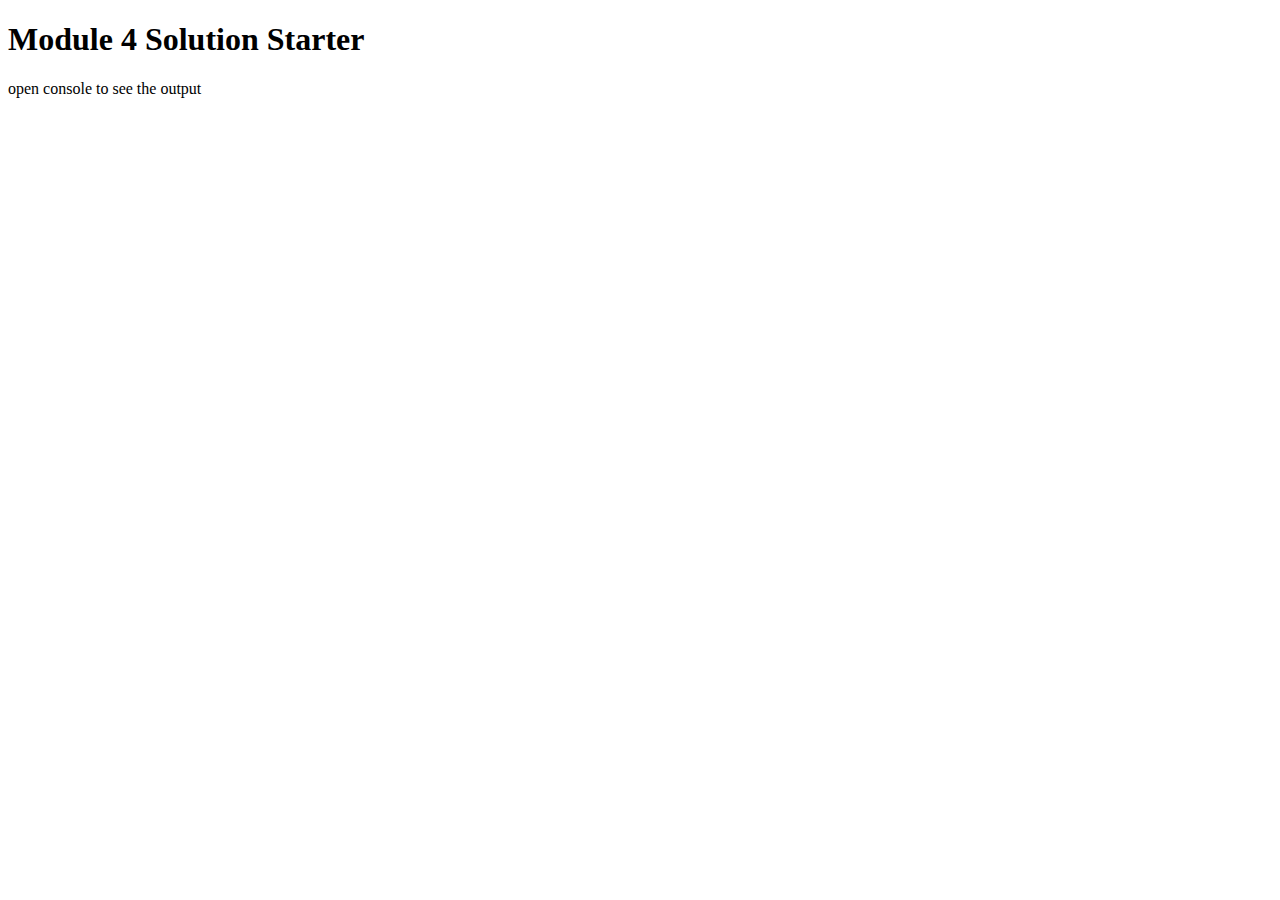
<file: index3.html>
<!DOCTYPE html>
<html>
<head>
  <meta charset="utf-8">
  <title>Module 4 Solution Starter</title>
  <script src="hello.js"></script>
  <script src="bye.js"></script>
  <script src="script1.js"></script>
</head>
<body>
  <h1>Module 4 Solution Starter</h1>
  <p>open console to see the output</p>
</body>
</html>
</file>
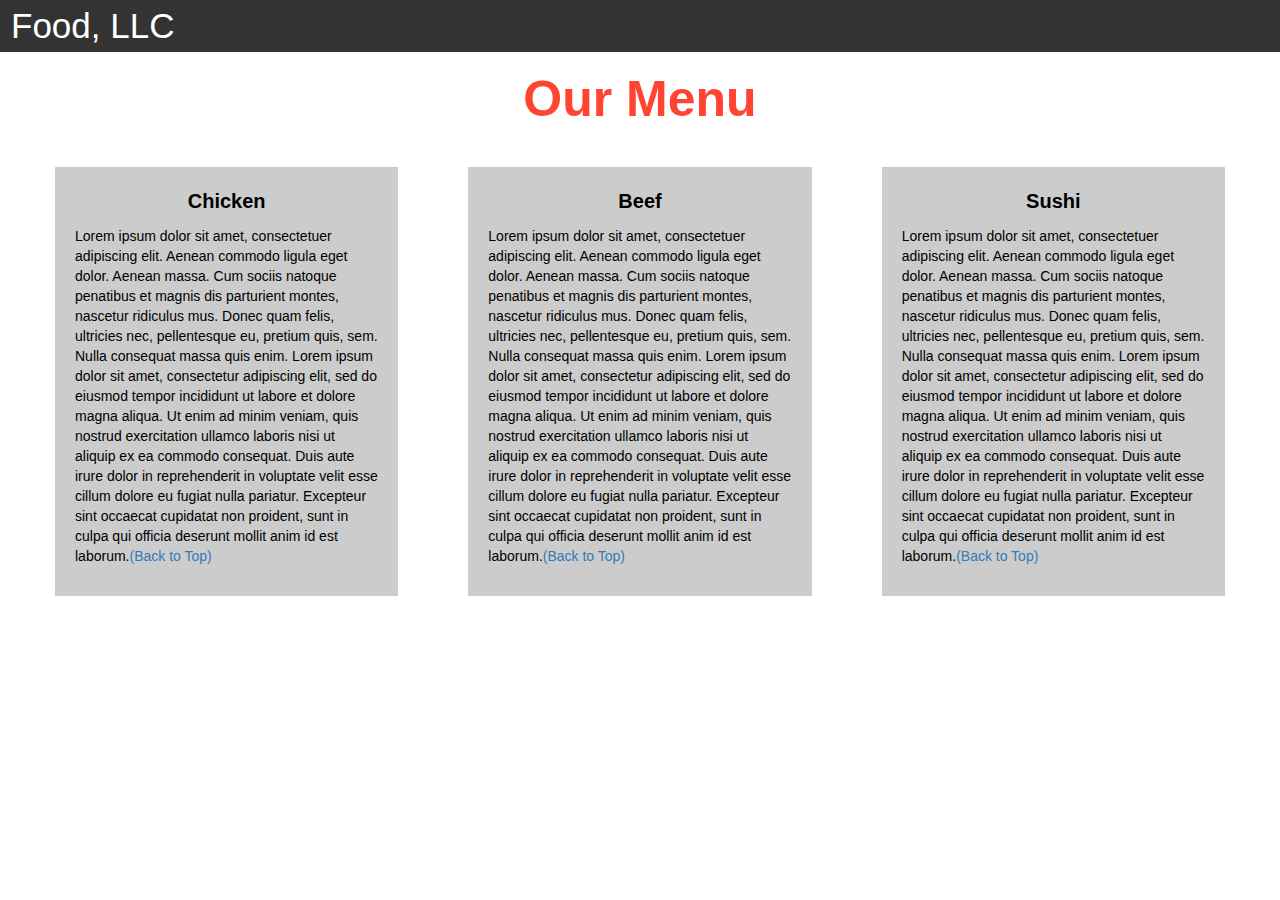
<file: assignment3/index4.html>
<!DOCTYPE html>
<html>
<head>

<title>Module 3</title>

  <meta name="viewport" content="width=device-width, initial-scale=1">
  <link rel="stylesheet" href="https://maxcdn.bootstrapcdn.com/bootstrap/3.3.7/css/bootstrap.min.css">
  <script src="https://ajax.googleapis.com/ajax/libs/jquery/3.3.1/jquery.min.js"></script>
  <script src="https://maxcdn.bootstrapcdn.com/bootstrap/3.3.7/js/bootstrap.min.js"></script>

</head>

<meta name="viewport" content="width=device-width, initial-scale=1">
<link rel="stylesheet" type="text/css" href="style.css">



<body>


<nav class="navbar" id="top">
  <div class="container-fluid">

    <div class="navbar-header">
      <button type="button" class="navbar-toggle" data-toggle="collapse" data-target="#myNavbar">
        <span class="icon-bar"></span>
        <span class="icon-bar"></span>
        <span class="icon-bar"></span> 
      </button>
      <a class="navbar-brand" href="#">Food, LLC</a>
    </div>

    <div class="collapse" id="myNavbar">
      <ul class="nav navbar-nav visible-xs">
        <li><a class="menu-item" href="#">Chicken</a></li>
        <li><a class="menu-item" href="#">Beef</a></li> 
        <li><a class="menu-item" href="#">Sushi</a></li> 
      </ul>
    </div>

  </div>
</nav>

<h1 class="main-title">Our Menu</h1>



<div class="row">

  <div class="col-lg-4 col-md-6 col-sm-12">
    <div class="content-box">
      <p class="item-name">Chicken</p>
      <p>Lorem ipsum dolor sit amet, consectetuer adipiscing elit. Aenean commodo ligula eget dolor. Aenean massa. Cum sociis natoque penatibus et magnis dis parturient montes, nascetur ridiculus mus. Donec quam felis, ultricies nec, pellentesque eu, pretium quis, sem. Nulla consequat massa quis enim. Lorem ipsum dolor sit amet, consectetur adipiscing elit, sed do eiusmod tempor incididunt ut labore et dolore magna aliqua. Ut enim ad minim veniam, quis nostrud exercitation ullamco laboris nisi ut aliquip ex ea commodo consequat. Duis aute irure dolor in reprehenderit in voluptate velit esse cillum dolore eu fugiat nulla pariatur. Excepteur sint occaecat cupidatat non proident, sunt in culpa qui officia deserunt mollit anim id est laborum.<a href="#top">(Back to Top)</a></p>
    </div>
  </div>

  <div class="col-lg-4 col-md-6 col-sm-12">
    <div class="content-box">
      <p class="item-name">Beef</p>
      <p>Lorem ipsum dolor sit amet, consectetuer adipiscing elit. Aenean commodo ligula eget dolor. Aenean massa. Cum sociis natoque penatibus et magnis dis parturient montes, nascetur ridiculus mus. Donec quam felis, ultricies nec, pellentesque eu, pretium quis, sem. Nulla consequat massa quis enim. Lorem ipsum dolor sit amet, consectetur adipiscing elit, sed do eiusmod tempor incididunt ut labore et dolore magna aliqua. Ut enim ad minim veniam, quis nostrud exercitation ullamco laboris nisi ut aliquip ex ea commodo consequat. Duis aute irure dolor in reprehenderit in voluptate velit esse cillum dolore eu fugiat nulla pariatur. Excepteur sint occaecat cupidatat non proident, sunt in culpa qui officia deserunt mollit anim id est laborum.<a href="#top">(Back to Top)</a></p>
    </div>
  </div>


  <div class="col-lg-4 col-md-12 col-sm-12">
    <div class="content-box">
      <p class="item-name">Sushi</p>
      <p>Lorem ipsum dolor sit amet, consectetuer adipiscing elit. Aenean commodo ligula eget dolor. Aenean massa. Cum sociis natoque penatibus et magnis dis parturient montes, nascetur ridiculus mus. Donec quam felis, ultricies nec, pellentesque eu, pretium quis, sem. Nulla consequat massa quis enim. Lorem ipsum dolor sit amet, consectetur adipiscing elit, sed do eiusmod tempor incididunt ut labore et dolore magna aliqua. Ut enim ad minim veniam, quis nostrud exercitation ullamco laboris nisi ut aliquip ex ea commodo consequat. Duis aute irure dolor in reprehenderit in voluptate velit esse cillum dolore eu fugiat nulla pariatur. Excepteur sint occaecat cupidatat non proident, sunt in culpa qui officia deserunt mollit anim id est laborum.<a href="#top">(Back to Top)</a></p>
    </div>
  </div>

</div>


</body>
</html>
</file>
<file: assignment3/style.css>
.container-fluid{
	margin: 0;
	padding: 0;
}

.navbar{
	border-radius: 0px;
	background-color: rgba(0,0,0,0.8);
}

.navbar-brand{
  font-size: 35px;
  color: white;
  padding-left: 25px;
}

.navbar-brand:hover{
	color: white;
}

.nav{
	margin: 0;
	padding: 0;
}

.navbar-nav{
  font-size: 25px;
  text-align: center;
  margin: 0;
  padding: 0;
}

.navbar-toggle{
	border: 2px solid white;
	margin-right: 25px;
}

.icon-bar{
	background-color: white;
}


.main-title{
  margin-bottom: 15px;
  text-align: center;
  color: #ff4532;
  font-size: 50px;
  font-family: "Comic Sans MS", cursive, sans-serif;
  font-weight: bold;
}

li{
	box-sizing: border-box;
	width: 100%;
}

.menu-item{
	padding: 0;
	margin: 0;
	width: 100%;
	background-color: white;
	border-bottom: 1px solid black;
	color: black;
	display: block;
}

.menu-item:hover{
	background-color: rgba(0,0,0,0.9);
	color: rgba(0,0,0,0.4);
}



.row{
	margin: 20px;
}

.content-box{
	margin: 20px;
	width: auto;
	height: auto;
	color: black;
	background-color: rgba(0,0,0,0.2);
	font-family: "Comic Sans MS", cursive, sans-serif;
	padding: 20px;
}

.item-name{
	text-align: center;
	font-size: 20px;
	font-weight: bold;
}

#top{

}
</file>
